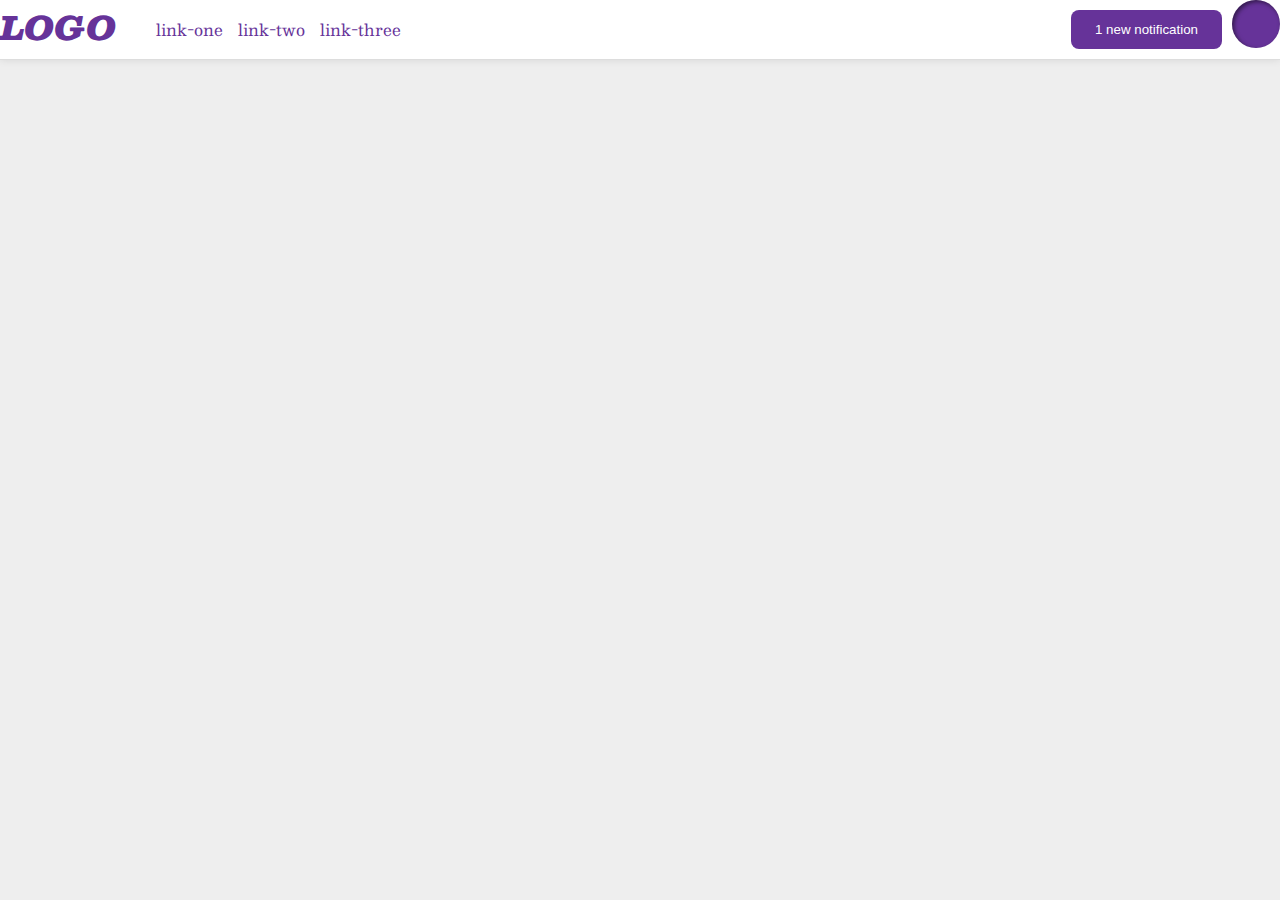
<file: flex/03-flex-header-2/index.html>
<!DOCTYPE html>
<html lang="en">
  <head>
    <meta charset="UTF-8">
    <meta http-equiv="X-UA-Compatible" content="IE=edge">
    <meta name="viewport" content="width=device-width, initial-scale=1.0">
    <title>Flex Header 2</title>
    <link rel="stylesheet" href="style.css">
  </head>
  <body>
    <div class="header">
      <div class="logo">
        LOGO
      </div>
      <ul class="links">
        <li><a href="https://google.com">link-one</a></li>
        <li><a href="https://google.com">link-two</a></li>
        <li><a href="https://google.com">link-three</a></li>
      </ul>
      <div class="container"></div>
        <button class="notifications">
          1 new notification
        </button>
        <div class="profile-image"></div>
    </div>
  </body>
</html>
</file>
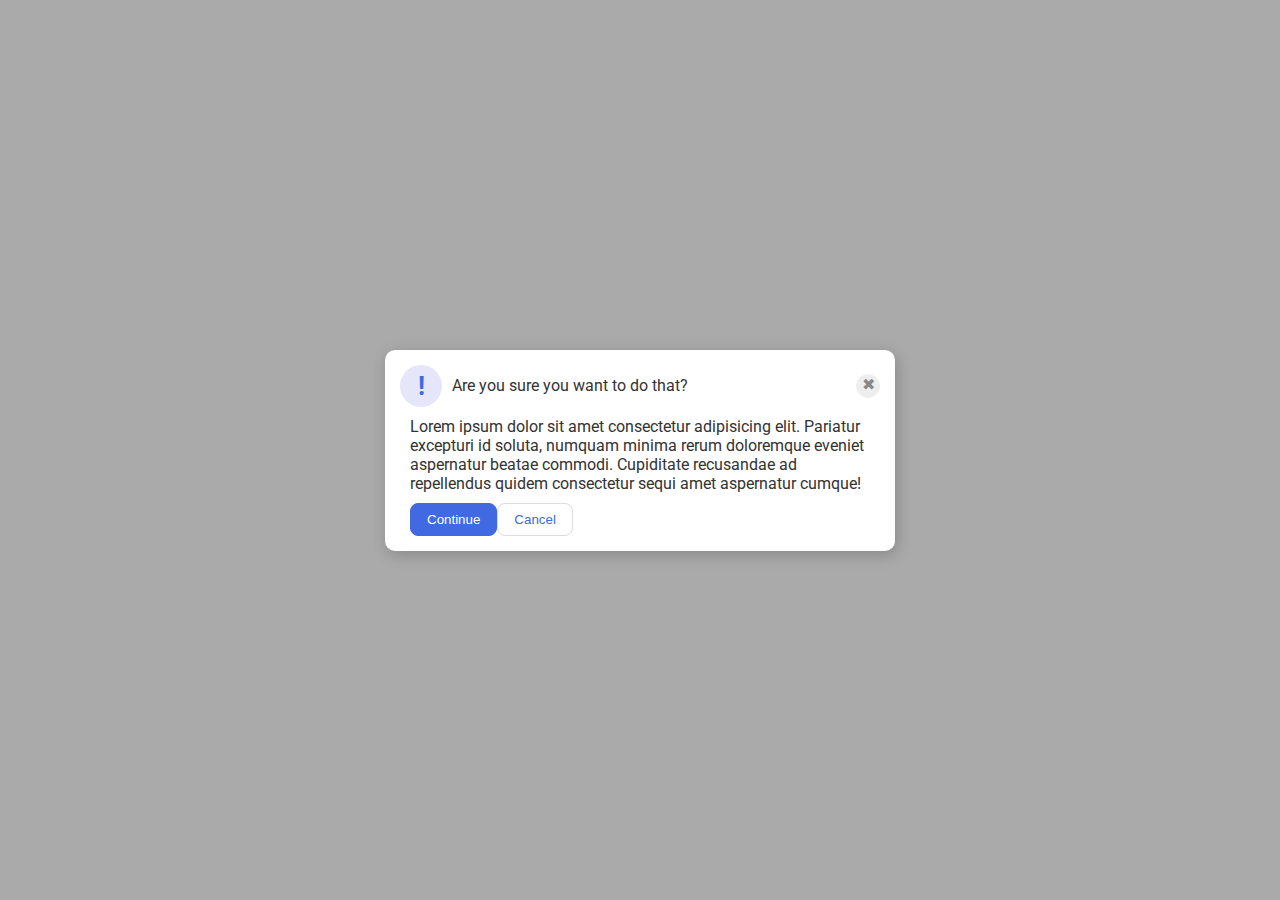
<file: flex/05-flex-modal/index.html>
<!DOCTYPE html>
<html lang="en">
  <head>
    <meta charset="UTF-8">
    <meta http-equiv="X-UA-Compatible" content="IE=edge">
    <meta name="viewport" content="width=device-width, initial-scale=1.0">
    <link rel="stylesheet" href="style.css">
    <title>Modal</title>
  </head>
  <body>
    <div class="modal">
      <div class="icon-container">
        <div class="icon">!</div>
        <div class="header">Are you sure you want to do that?</div>
        <button class="close-button">✖</button>
      </div>
      <div class="text">Lorem ipsum dolor sit amet consectetur adipisicing elit. Pariatur excepturi id soluta, numquam minima rerum doloremque eveniet aspernatur beatae commodi. Cupiditate recusandae ad repellendus quidem consectetur sequi amet aspernatur cumque!</div>
      <div class="choice_buttons">
        <button class="continue">Continue</button>
        <button class="cancel">Cancel</button>
      </div>
    </div>
  </body>
</html>
</file>
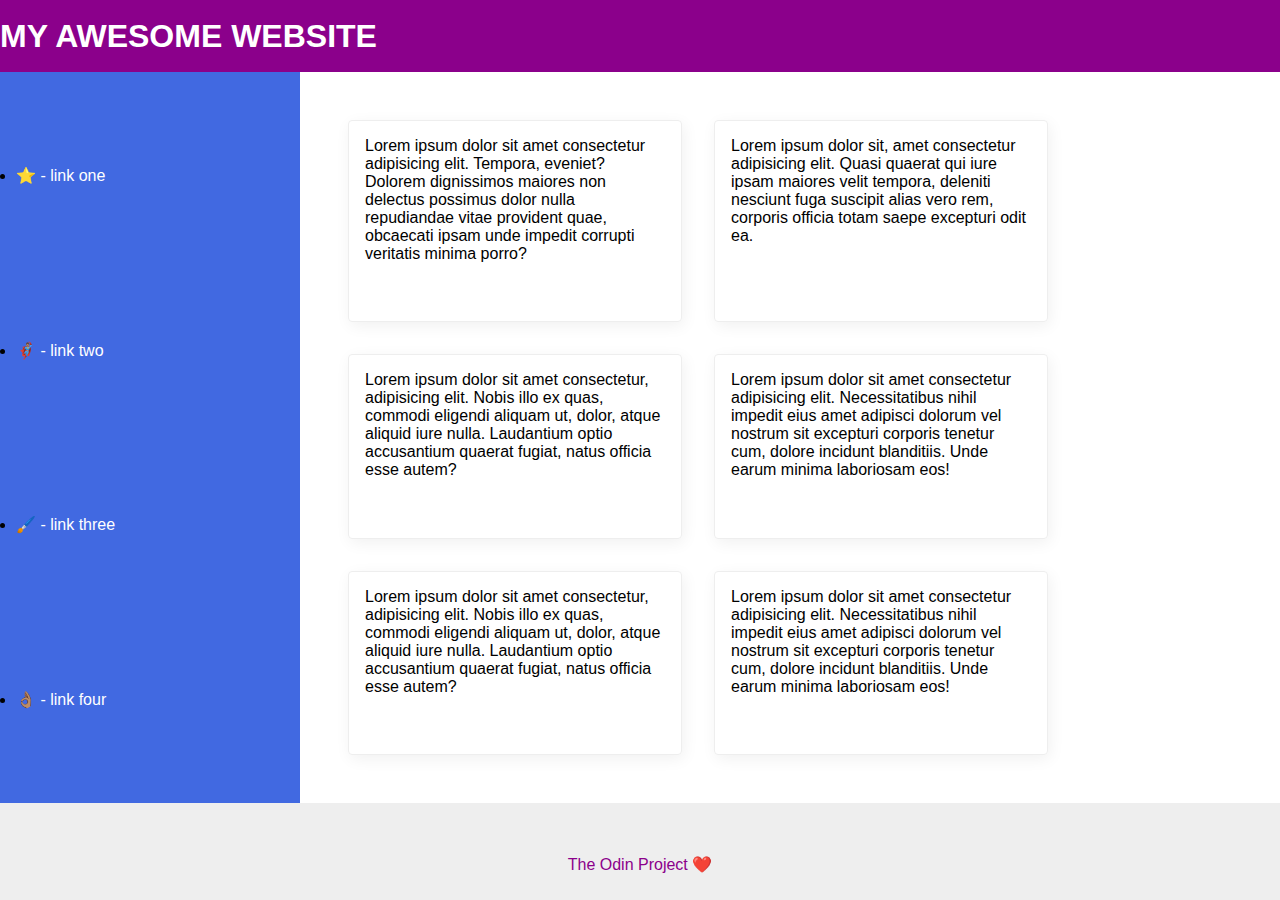
<file: flex/07-flex-layout-2/index.html>
<!DOCTYPE html>
<html lang="en">
  <head>
    <meta charset="UTF-8">
    <meta http-equiv="X-UA-Compatible" content="IE=edge">
    <meta name="viewport" content="width=device-width, initial-scale=1.0">
    <title>The Holy Grail</title>
    <link rel="stylesheet" href="style.css">
  </head>
  <body>
    <div class="header">
      MY AWESOME WEBSITE
    </div>
    <div class="main_container">    
      <div class="sidebar">
      <ul>
        <li><a href="#">⭐ - link one</a></li>
        <li><a href="#">🦸🏽‍♂️ - link two</a></li>
        <li><a href="#">🖌️ - link three</a></li>
        <li><a href="#">👌🏽 - link four</a></li>
      </ul>
    </div>

      <div class="text">
        <div class="card">Lorem ipsum dolor sit amet consectetur adipisicing elit. Tempora, eveniet? Dolorem dignissimos maiores non delectus possimus dolor nulla repudiandae vitae provident quae, obcaecati ipsam unde impedit corrupti veritatis minima porro?</div>
        <div class="card">Lorem ipsum dolor sit, amet consectetur adipisicing elit. Quasi quaerat qui iure ipsam maiores velit tempora, deleniti nesciunt fuga suscipit alias vero rem, corporis officia totam saepe excepturi odit ea.</div>
        <div class="card">Lorem ipsum dolor sit amet consectetur, adipisicing elit. Nobis illo ex quas, commodi eligendi aliquam ut, dolor, atque aliquid iure nulla. Laudantium optio accusantium quaerat fugiat, natus officia esse autem?</div>
        <div class="card">Lorem ipsum dolor sit amet consectetur adipisicing elit. Necessitatibus nihil impedit eius amet adipisci dolorum vel nostrum sit excepturi corporis tenetur cum, dolore incidunt blanditiis. Unde earum minima laboriosam eos!</div>
        <div class="card">Lorem ipsum dolor sit amet consectetur, adipisicing elit. Nobis illo ex quas, commodi eligendi aliquam ut, dolor, atque aliquid iure nulla. Laudantium optio accusantium quaerat fugiat, natus officia esse autem?</div>
        <div class="card">Lorem ipsum dolor sit amet consectetur adipisicing elit. Necessitatibus nihil impedit eius amet adipisci dolorum vel nostrum sit excepturi corporis tenetur cum, dolore incidunt blanditiis. Unde earum minima laboriosam eos!</div>
      </div>  
      </div>
    </div>
    <div class="footer">
      The Odin Project ❤️
    </div>
  </body>
</html>
</file>
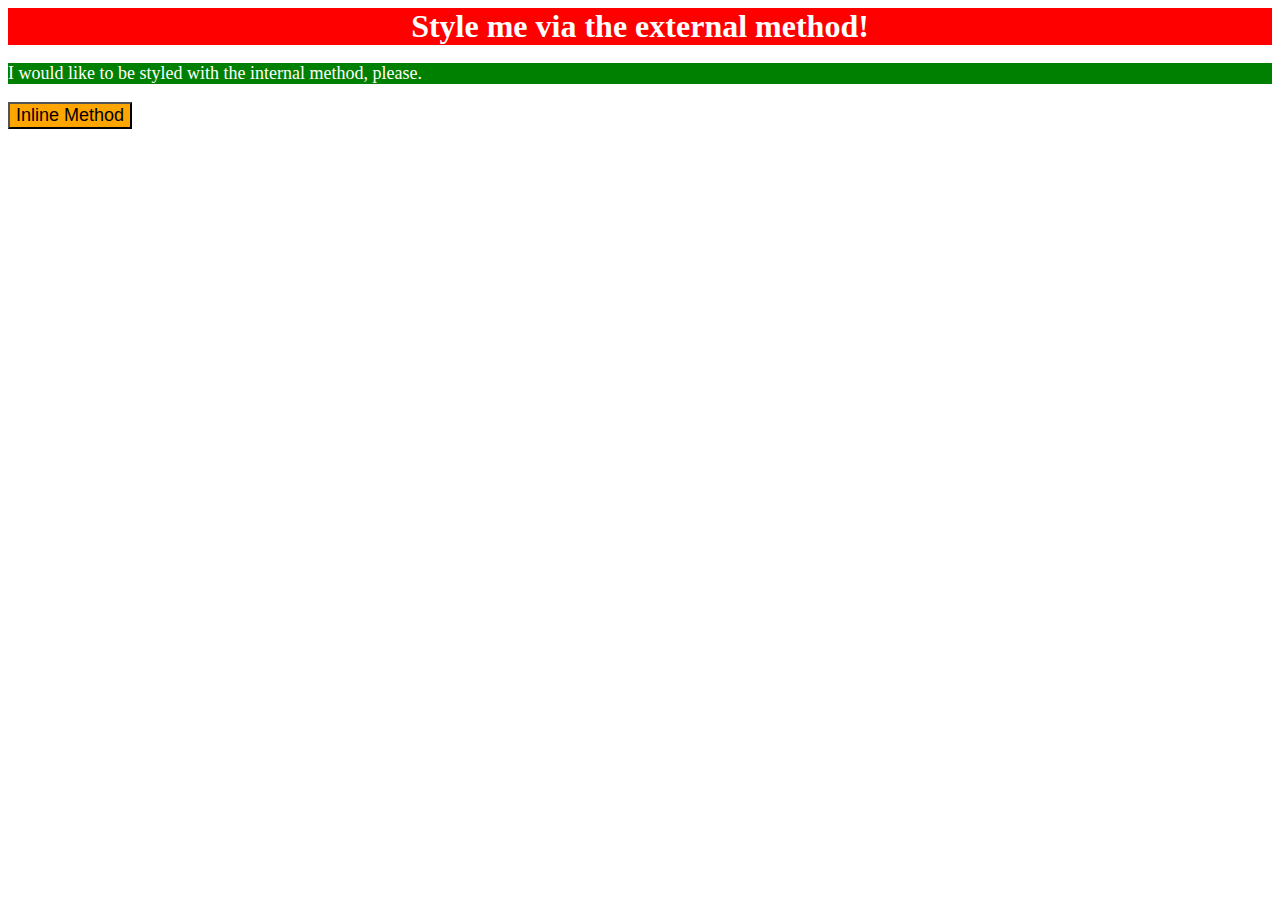
<file: foundations/01-css-methods/index.html>
<!DOCTYPE html>
<html lang="en">
  <head>
    <meta charset="UTF-8">
    <meta http-equiv="X-UA-Compatible" content="IE=edge">
    <meta name="viewport" content="width=device-width, initial-scale=1.0">
    <title>Methods for Adding CSS</title>
    <link rel="stylesheet" href="style.css">
    <style>
      p {
        background-color: green;
        color: white;
        font-size: 18px;
      }
    </style>
  </head>
  <body>
    <div>Style me via the external method!</div>
    <p>I would like to be styled with the internal method, please.</p>
    <button style="background-color: orange; font-size: 18px;">Inline Method</button>
  </body>
</html>
</file>
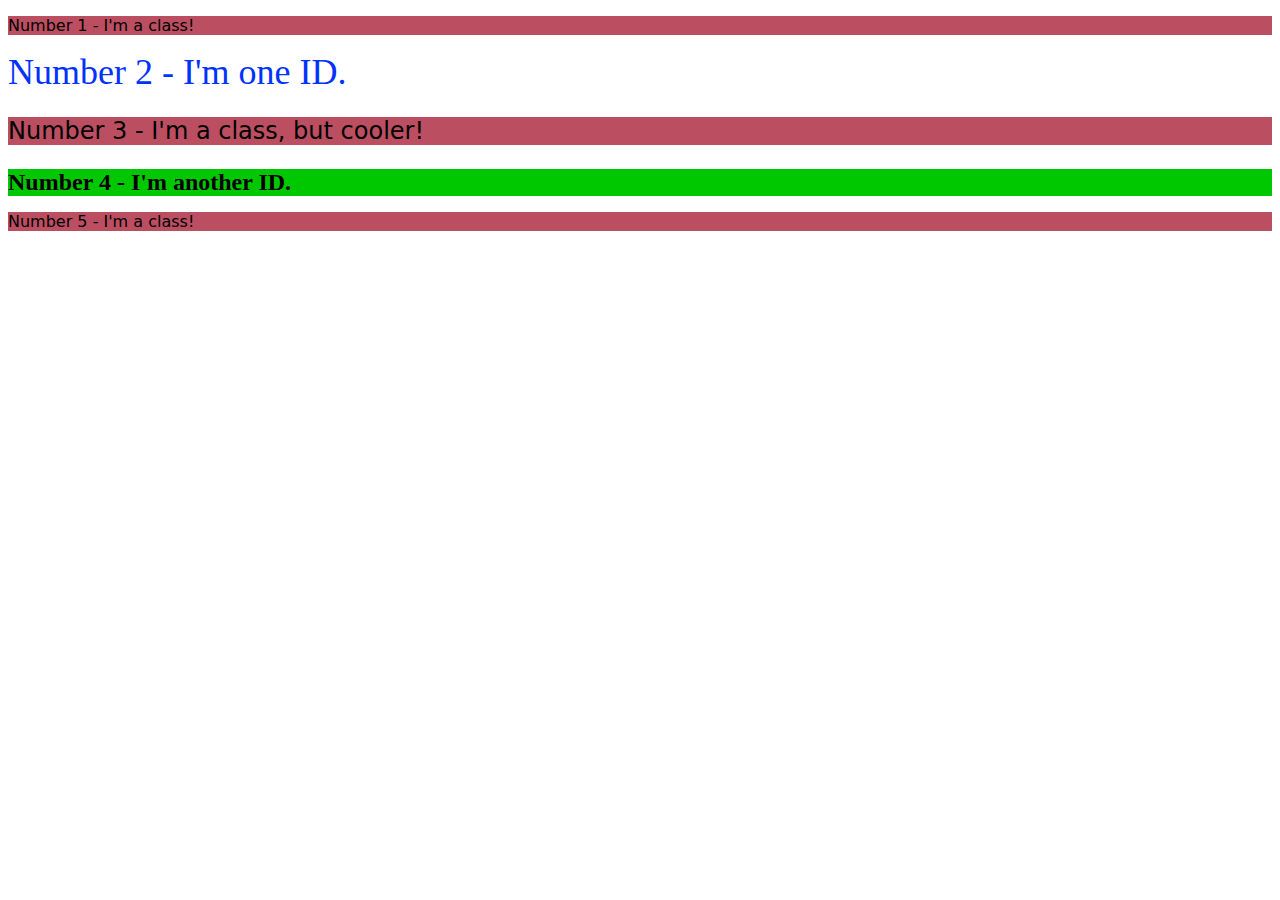
<file: foundations/02-class-id-selectors/index.html>
<!DOCTYPE html>
<html lang="en">
  <head>
    <meta charset="UTF-8">
    <meta http-equiv="X-UA-Compatible" content="IE=edge">
    <meta name="viewport" content="width=device-width, initial-scale=1.0">
    <title>Class and ID Selectors</title>
    <link rel="stylesheet" href="style.css">
  </head>
  <body>
    <p class="background">Number 1 - I'm a class!</p>
    <div id="two">Number 2 - I'm one ID.</div>
    <p class="background extra">Number 3 - I'm a class, but cooler!</p>
    <div id="fourth">Number 4 - I'm another ID.</div>
    <p class="background">Number 5 - I'm a class!</p>
  </body>
</html>
</file>
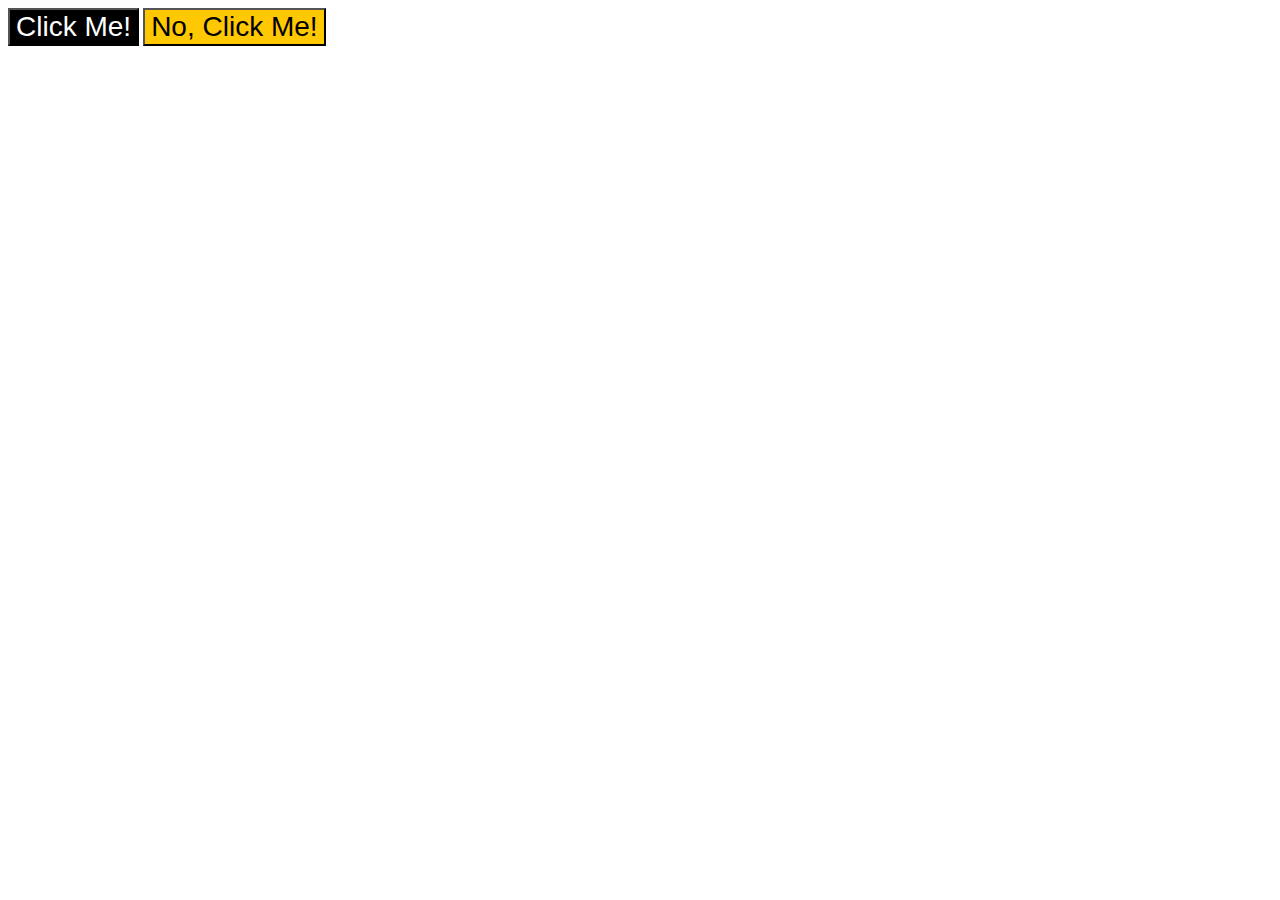
<file: foundations/03-grouping-selectors/index.html>
<!DOCTYPE html>
<html lang="en">
  <head>
    <meta charset="UTF-8">
    <meta http-equiv="X-UA-Compatible" content="IE=edge">
    <meta name="viewport" content="width=device-width, initial-scale=1.0">
    <title>Grouping Selectors</title>
    <link rel="stylesheet" href="style.css">
  </head>
  <body>
    <button class="first">Click Me!</button>
    <button class="second">No, Click Me!</button>
  </body>
</html>
</file>
<file: flex/03-flex-header-2/style.css>
/* this is some magical font-importing.  
you'll learn about it later. */
@import url('https://fonts.googleapis.com/css2?family=Besley:ital,wght@0,400;1,900&display=swap');

body {
  margin: 0;
  background: #eee;
  font-family: Besley, serif;
}

.header {
  background: white;
  border-bottom: 1px solid #ddd;
  box-shadow: 0 0 8px rgba(0,0,0,.1);
  display: flex;
  flex-direction: row;
  justify-content: space-evenly;
}

.profile-image {
  background: rebeccapurple;
  box-shadow: inset 2px 2px 4px rgba(0,0,0,.5);
  border-radius: 50%;
  width: 48px;
  height: 48px;
}

.logo {
  color: rebeccapurple;
  font-size: 32px;
  font-weight: 900;
  font-style: italic;
}

button {
  border: none;
  border-radius: 8px;
  background: rebeccapurple;
  color: white;
  padding: 8px 24px;
  margin: 10px;
  
}

a {
  /* this removes the line under our links */
  text-decoration: none;
  color: rebeccapurple;
}

ul {
  list-style-type: none;
  display: flex;
  gap: 15px;
}

.container {
  display: flex;
  margin-left: auto;
  margin-right: auto;
}
</file>
<file: flex/05-flex-modal/style.css>
@import url('https://fonts.googleapis.com/css2?family=Roboto:wght@400;700&display=swap');

html, body {
  height: 100%;
}

body {
  font-family: Roboto, sans-serif;
  margin: 0;
  background: #aaa;
  color: #333;
  /* I'll give you this one for free lol */
  display: flex;
  align-items: center;
  justify-content: center;
}

.modal {
  background: white;
  width: 480px;
  border-radius: 10px;
  box-shadow: 2px 4px 16px rgba(0,0,0,.2);
  padding: 15px;
}

.icon {
  color: royalblue;
  font-size: 26px;
  font-weight: 700;
  background: lavender;
  width: 42px;
  height: 42px;
  border-radius: 50%;
  display: flex;
  align-items: center;
  justify-content: center;
}

.close-button {
  background: #eee;
  border-radius: 50%;
  color: #888;
  font-weight: 400;
  font-size: 16px;
  height: 24px;
  width: 24px;
  display: flex;
  align-self: center;
  justify-content: center;
  border: 1px solid #eee;
  padding: 0;
  margin-left: auto;
}

button {
  cursor: pointer;
  padding: 8px 16px;
  border-radius: 8px;
}

button.continue {
  background: royalblue;
  border: 1px solid royalblue;
  color: white;
}

button.cancel {
  background: white;
  border: 1px solid #ddd;
  color: royalblue;
}

.icon-container {
  display: flex;
  justify-content: space-between;
}

.header {
  align-self: center;
  margin-left: 10px;
}

.text {
  display: flex;
  margin: 10px;
}

.choice_buttons {
  display: flex;
  margin-left: 10px;
}
</file>
<file: flex/07-flex-layout-2/style.css>
body {
  font-family: -apple-system, BlinkMacSystemFont, 'Segoe UI', Roboto, Oxygen, Ubuntu, Cantarell, 'Open Sans', 'Helvetica Neue', sans-serif;
  margin: 0;
  min-height: 100vh;
}

.header {
  height: 72px;
  background: darkmagenta;
  color: white;
  font-size: 32px;
  font-weight: bold;
  display: flex;
  align-items: center;
}

.footer {
  height: 72px;
  background: #eee;
  color: darkmagenta;
  display: flex;
  flex-direction: row;
  justify-content: center;
  align-items: center;
  padding-top: 25px;
}

.sidebar {
  width: 300px;
  background: royalblue;
  box-sizing: border-box;
  display: flex;
  flex-shrink: 0;
  padding: 16px;
}

.card {
  border: 1px solid #eee;
  box-shadow: 2px 4px 16px rgba(0,0,0,.06);
  border-radius: 4px;
  padding: 16px;
  width: 300px;
}

ul {
  margin: 0px;
  padding: 0px;
  display: flex;
  flex-direction: column;
  justify-content: space-around;
}

.text{ 
  display: flex;
  flex-wrap: wrap;
  gap: 32px;
  padding: 48px;
}

body {
  display: flex;
  flex-direction: column;
}

.main_container {
  flex: 1;
  display: flex;
}

a {
  text-decoration: none;
  color: white;
}
</file>
<file: foundations/01-css-methods/style.css>
div {
    background-color: red;
    color: white;
    font-size: 32px;
    text-align: center;
    font-weight: bold;
}
</file>
<file: foundations/02-class-id-selectors/style.css>
.background {
    background-color: rgb(187, 79, 97);
    font-family: Verdana, "DejaVu sans", sans-serif;
}

#two {
    color: rgb(0, 50, 255);
    font-size: 36px;
}

.extra {
    font-size: 24px;
}

#fourth {
    background-color: rgb(0, 200, 0);
    font-size: 24px;
    font-weight: bold;
}
</file>
<file: foundations/03-grouping-selectors/style.css>
.first {
    background-color: rgb(0, 0, 0);
    color: white;
}

.second {
    background-color: rgb(255, 200, 0);
}

.first,
.second {
    font-size: 28px;
    font-family: Helvetica, "Times New Roman", sans-serif;
}
</file>
